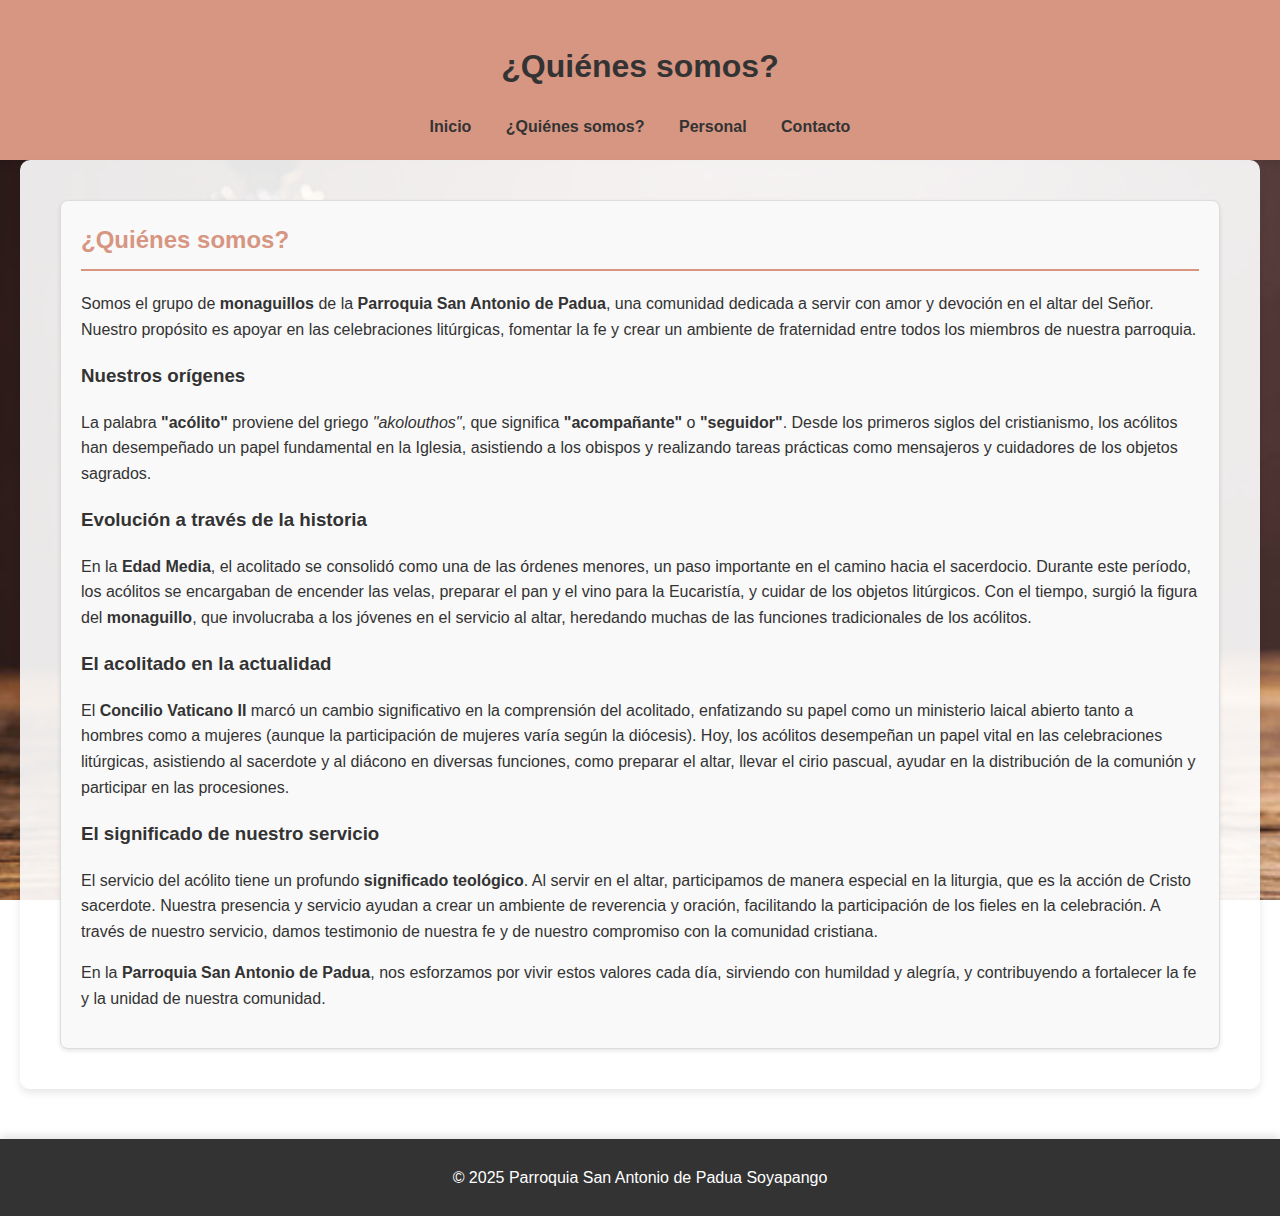
<file: proyectoAcolitos/about.html>
<!DOCTYPE html>
<html lang="es">
<head>
    <meta charset="UTF-8">
    <meta name="viewport" content="width=device-width, initial-scale=1.0">
    <title>¿Quiénes somos? - Parroquia San Antonio de Padua</title>
    <link rel="stylesheet" href="assets/css/styles.css">
</head>
<body>
    <header>
        <h1>¿Quiénes somos?</h1>
        <nav>
            <a href="index.html">Inicio</a>
            <a href="about.html">¿Quiénes somos?</a>
            <a href="personal.html">Personal</a>
            <a href="contact.html">Contacto</a>
        </nav>
    </header>
    <main>
        <section>
            
                <h2>¿Quiénes somos?</h2>
                <p>
                    Somos el grupo de <strong>monaguillos</strong> de la <strong>Parroquia San Antonio de Padua</strong>, una comunidad dedicada a servir con amor y devoción en el altar del Señor. Nuestro propósito es apoyar en las celebraciones litúrgicas, fomentar la fe y crear un ambiente de fraternidad entre todos los miembros de nuestra parroquia.
                </p>
            
                <h3>Nuestros orígenes</h3>
                <p>
                    La palabra <strong>"acólito"</strong> proviene del griego <em>"akolouthos"</em>, que significa <strong>"acompañante"</strong> o <strong>"seguidor"</strong>. Desde los primeros siglos del cristianismo, los acólitos han desempeñado un papel fundamental en la Iglesia, asistiendo a los obispos y realizando tareas prácticas como mensajeros y cuidadores de los objetos sagrados.
                </p>
            
                <h3>Evolución a través de la historia</h3>
                <p>
                    En la <strong>Edad Media</strong>, el acolitado se consolidó como una de las órdenes menores, un paso importante en el camino hacia el sacerdocio. Durante este período, los acólitos se encargaban de encender las velas, preparar el pan y el vino para la Eucaristía, y cuidar de los objetos litúrgicos. Con el tiempo, surgió la figura del <strong>monaguillo</strong>, que involucraba a los jóvenes en el servicio al altar, heredando muchas de las funciones tradicionales de los acólitos.
                </p>
            
                <h3>El acolitado en la actualidad</h3>
                <p>
                    El <strong>Concilio Vaticano II</strong> marcó un cambio significativo en la comprensión del acolitado, enfatizando su papel como un ministerio laical abierto tanto a hombres como a mujeres (aunque la participación de mujeres varía según la diócesis). Hoy, los acólitos desempeñan un papel vital en las celebraciones litúrgicas, asistiendo al sacerdote y al diácono en diversas funciones, como preparar el altar, llevar el cirio pascual, ayudar en la distribución de la comunión y participar en las procesiones.
                </p>
            
                <h3>El significado de nuestro servicio</h3>
                <p>
                    El servicio del acólito tiene un profundo <strong>significado teológico</strong>. Al servir en el altar, participamos de manera especial en la liturgia, que es la acción de Cristo sacerdote. Nuestra presencia y servicio ayudan a crear un ambiente de reverencia y oración, facilitando la participación de los fieles en la celebración. A través de nuestro servicio, damos testimonio de nuestra fe y de nuestro compromiso con la comunidad cristiana.
                </p>
            
                <p>
                    En la <strong>Parroquia San Antonio de Padua</strong>, nos esforzamos por vivir estos valores cada día, sirviendo con humildad y alegría, y contribuyendo a fortalecer la fe y la unidad de nuestra comunidad.
                </p>
            
        </section>
    </main>
    <footer>
        <p>&copy; 2025 Parroquia San Antonio de Padua Soyapango</p>
    </footer>
</body>
</html>
</file>
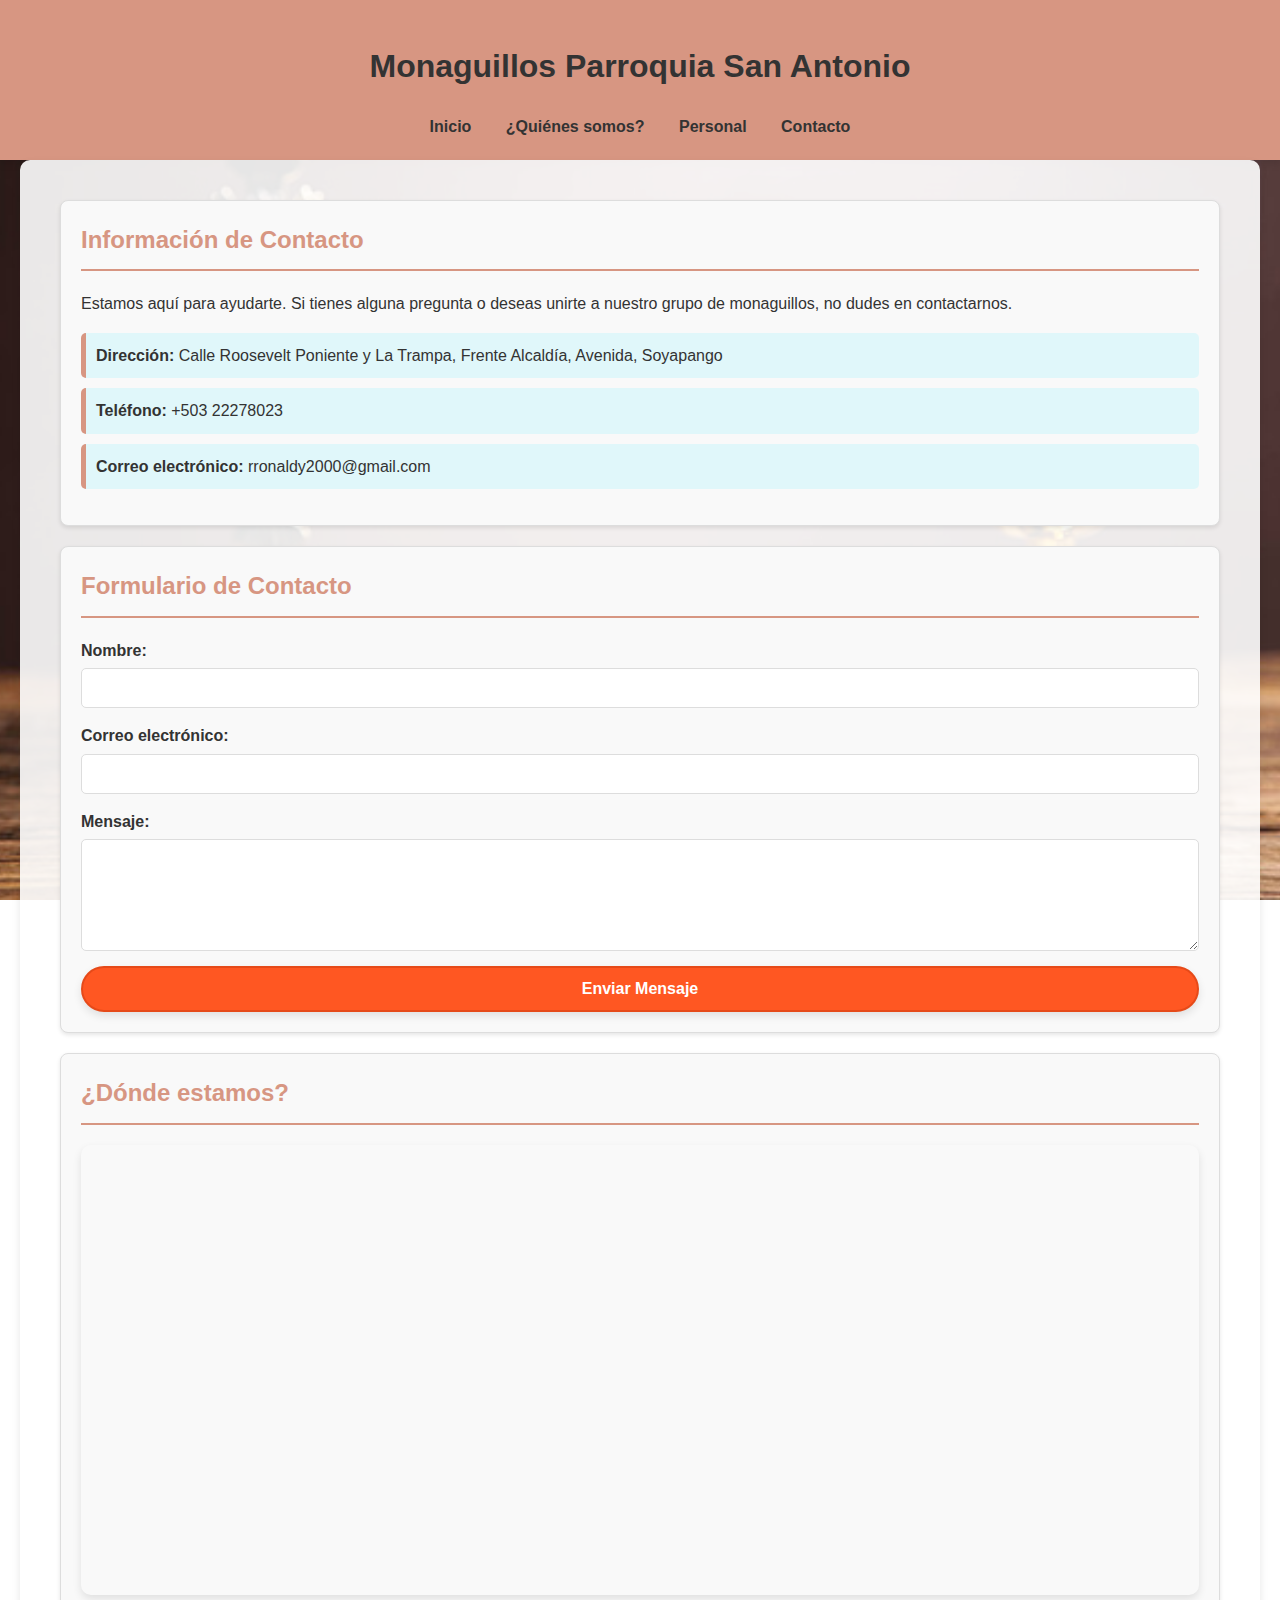
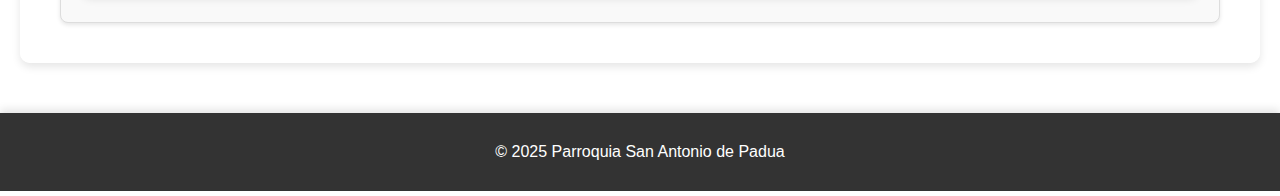
<file: proyectoAcolitos/contact.html>
<!DOCTYPE html>
<html lang="es">
<head>
    <meta charset="UTF-8">
    <meta name="viewport" content="width=device-width, initial-scale=1.0">
    <title>Contacto - Monaguillos San Antonio de Padua</title>
    <link rel="stylesheet" href="assets/css/styles.css">
</head>
<body>
    <header>
        <h1>Monaguillos Parroquia San Antonio</h1>
        <nav>
            <a href="index.html">Inicio</a>
            <a href="about.html">¿Quiénes somos?</a>
            <a href="personal.html">Personal</a>
            <a href="contact.html">Contacto</a>
        </nav>
    </header>
    <main>
        <!-- Sección de información de contacto -->
        <section>
            <h2>Información de Contacto</h2>
            <p>Estamos aquí para ayudarte. Si tienes alguna pregunta o deseas unirte a nuestro grupo de monaguillos, no dudes en contactarnos.</p>
            <ul>
                <li><strong>Dirección:</strong> Calle Roosevelt Poniente y La Trampa, Frente Alcaldía, Avenida, Soyapango</li>
                <li><strong>Teléfono:</strong> +503 22278023</li>
                <li><strong>Correo electrónico:</strong> rronaldy2000@gmail.com</li>
            </ul>
        </section>

        <!-- Sección del formulario de contacto -->
        <section>
            <h2>Formulario de Contacto</h2>
            <form id="contactForm" action="https://formspree.io/f/mvgkkozv" method="POST">
                <!-- Campo para el nombre -->
                <div class="form-group">
                    <label for="name">Nombre:</label>
                    <input type="text" id="name" name="name" required>
                </div>
        
                <!-- Campo para el correo electrónico -->
                <div class="form-group">
                    <label for="email">Correo electrónico:</label>
                    <input type="email" id="email" name="email" required>
                </div>
        
                <!-- Campo para el mensaje -->
                <div class="form-group">
                    <label for="message">Mensaje:</label>
                    <textarea id="message" name="message" rows="5" required></textarea>
                </div>
        
                <!-- Campos ocultos para personalización -->
                <input type="hidden" name="_subject" value="Mensaje - Sitio Web Acolitos">
                <input type="hidden" name="_next" value="C:\xampp\htdocs\proyectoAcolitos\gracias.html">
                <input type="hidden" name="_replyto" value="%email%"> <!-- Respuesta automática al remitente -->
                <input type="hidden" name="_cc" value="steven.ruano20@gmail.com">
        
                <!-- Botón de enviar -->
                <button type="submit" class="form-button">Enviar Mensaje</button>
            </form>
        </section>
        
        <!-- Script para manejar el envío del formulario -->
        <script>
            document.getElementById('contactForm').addEventListener('submit', function(event) {
                // Evita que el formulario se envíe de la manera tradicional
                event.preventDefault();
        
                // Envía el formulario usando Fetch API
                fetch(this.action, {
                    method: this.method,
                    body: new FormData(this),
                    headers: {
                        'Accept': 'application/json'
                    }
                })
                .then(response => {
                    if (response.ok) {
                        // Redirige a la página de "Gracias" si el envío fue exitoso
                        window.location.href = 'gracias.html';
                    } else {
                        // Redirige a la página de "Error" si hubo un problema
                        window.location.href = 'error.html';
                    }
                })
                .catch(error => {
                    // Redirige a la página de "Error" si hubo un error en la solicitud
                    window.location.href = 'error.html';
                });
            });
        </script>

        <!-- Sección de mapa -->
        <section>
            <h2>¿Dónde estamos?</h2>
            <iframe src="https://www.google.com/maps/embed?pb=!1m18!1m12!1m3!1d3876.2384712497033!2d-89.15078895!3d13.7040017!2m3!1f0!2f0!3f0!3m2!1i1024!2i768!4f13.1!3m3!1m2!1s0x8f6337154dcc98fd%3A0x1e6aa108c26037d5!2sIglesia%20San%20Antonio%2C%20San%20Salvador!5e0!3m2!1ses-419!2ssv!4v1742502415442!5m2!1ses-419!2ssv" width="600" height="450" style="border:0;" allowfullscreen="" loading="lazy" referrerpolicy="no-referrer-when-downgrade"></iframe>
        </section>
    </main>
    <footer>
        <p>&copy; 2025 Parroquia San Antonio de Padua</p>
    </footer>
</body>
</html>
</file>
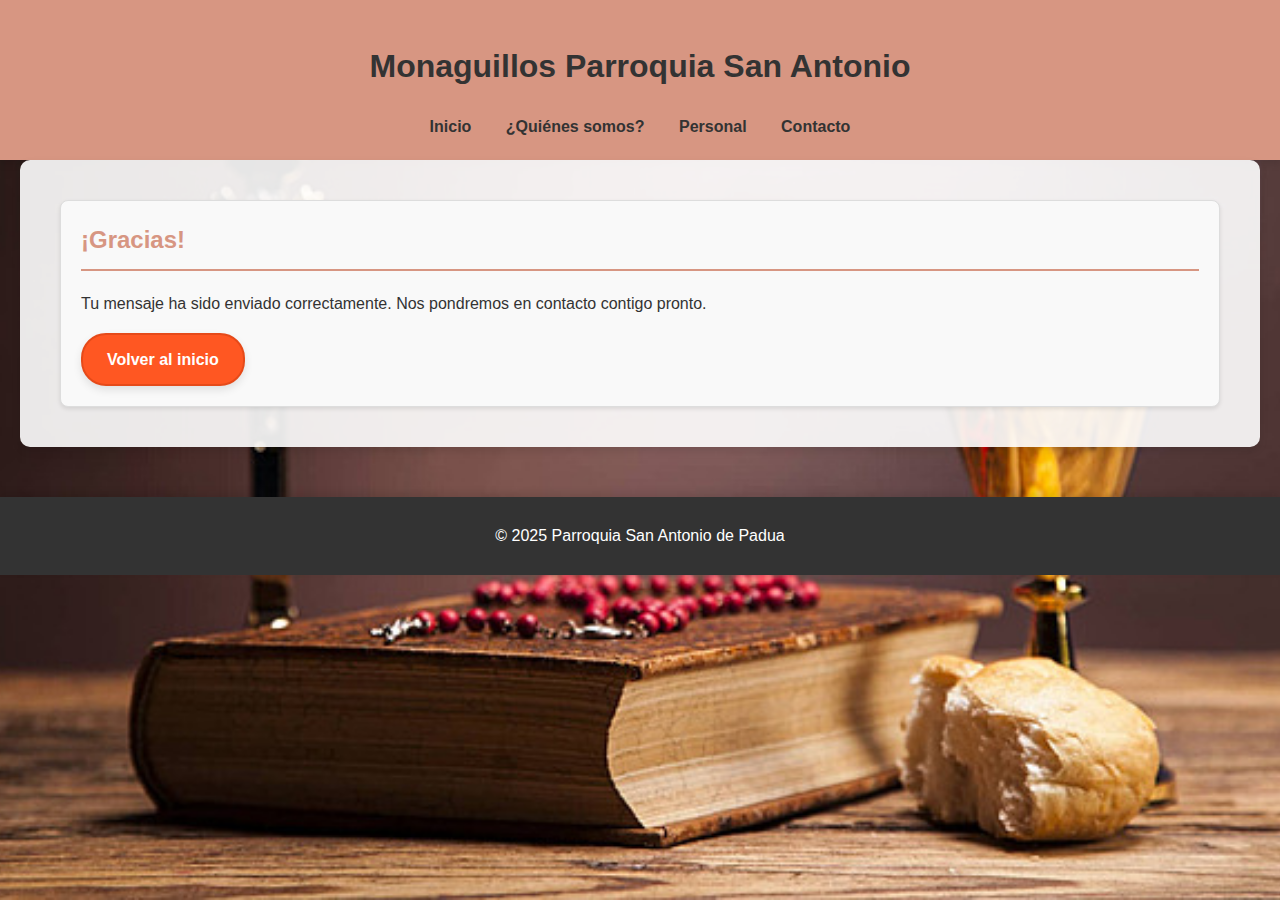
<file: proyectoAcolitos/gracias.html>
<!DOCTYPE html>
<html lang="es">
<head>
    <meta charset="UTF-8">
    <meta name="viewport" content="width=device-width, initial-scale=1.0">
    <title>Gracias</title>
    <link rel="stylesheet" href="assets/css/styles.css">
</head>
<body>
    <header>
        <h1>Monaguillos Parroquia San Antonio</h1>
        <nav>
            <a href="index.html">Inicio</a>
            <a href="about.html">¿Quiénes somos?</a>
            <a href="personal.html">Personal</a>
            <a href="contact.html">Contacto</a>
        </nav>
    </header>
    <main>
        <section>
            <h2>¡Gracias!</h2>
            <p>Tu mensaje ha sido enviado correctamente. Nos pondremos en contacto contigo pronto.</p>
            <a href="index.html" class="form-button">Volver al inicio</a>
        </section>
    </main>
    <footer>
        <p>&copy; 2025 Parroquia San Antonio de Padua</p>
    </footer>
</body>
</html>
</file>
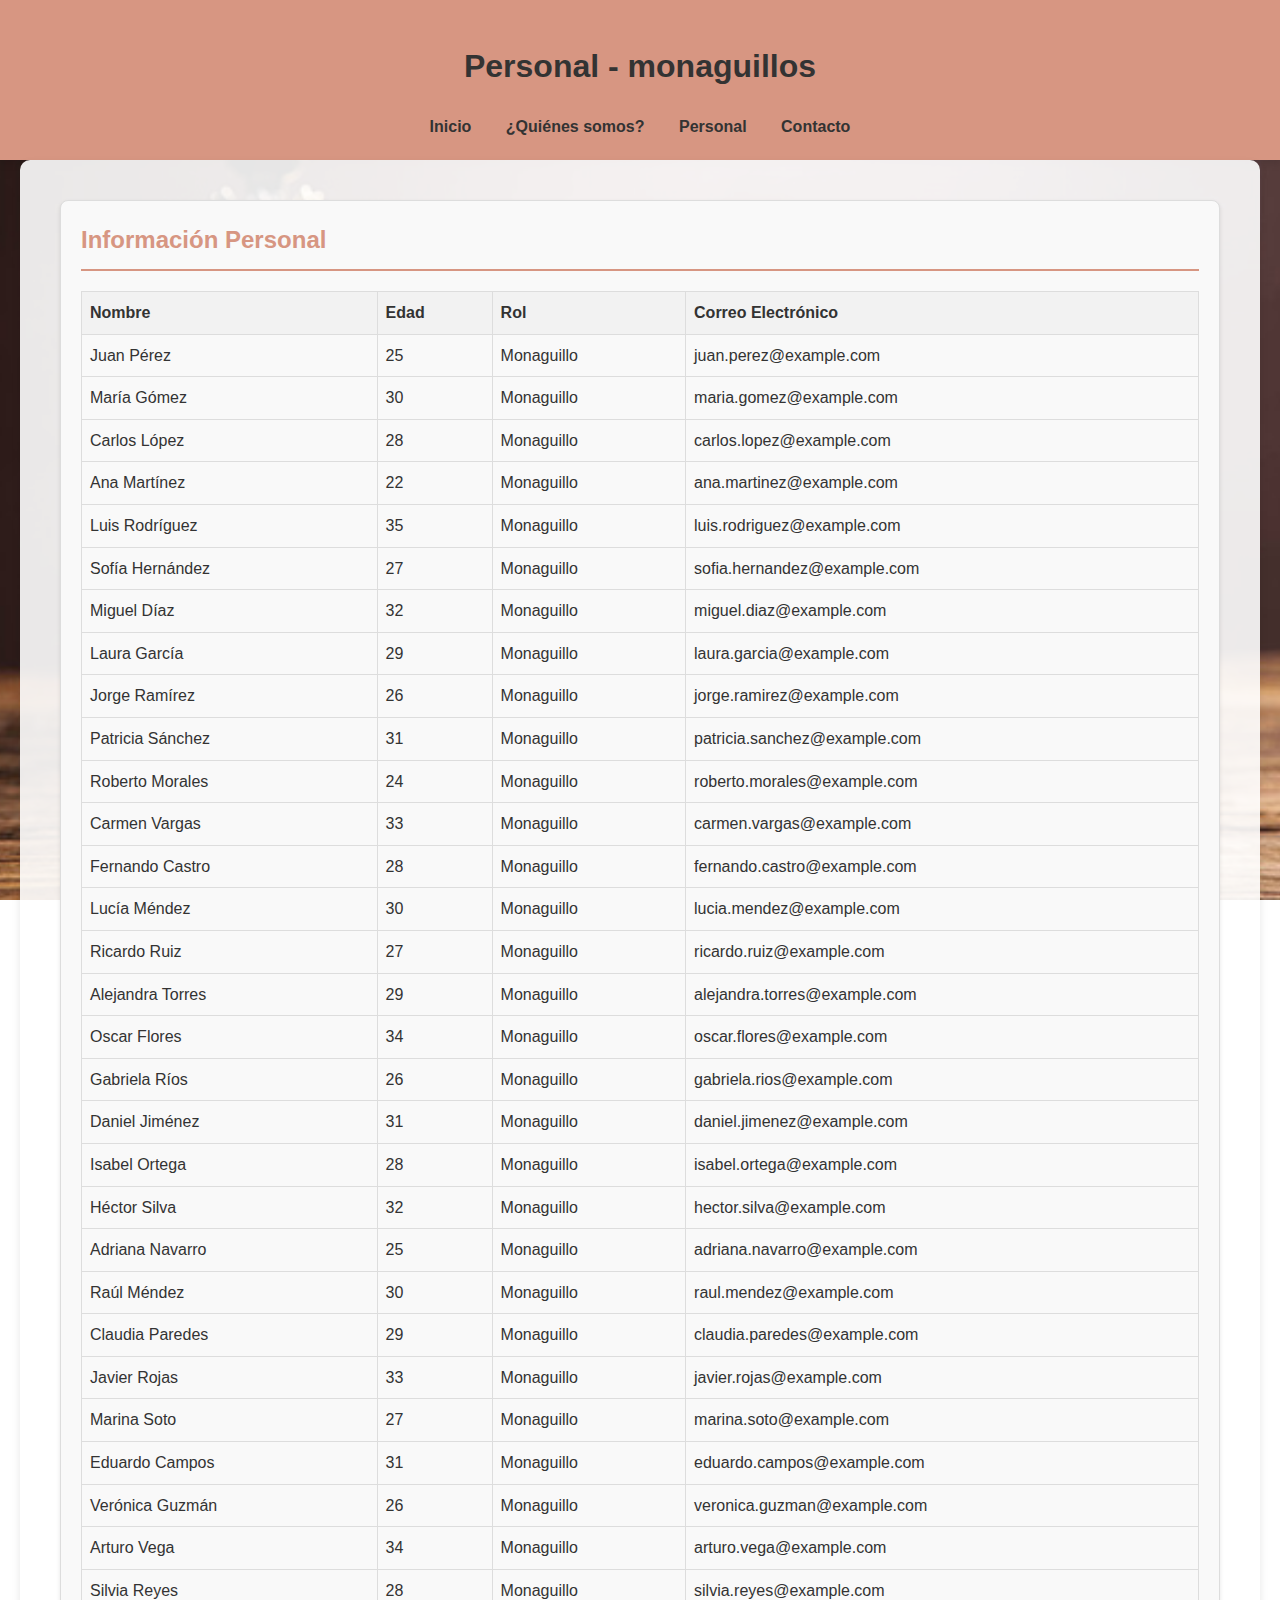
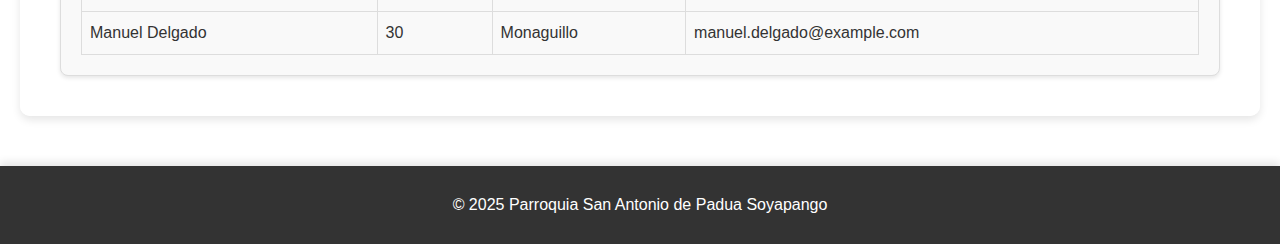
<file: proyectoAcolitos/personal.html>
<!DOCTYPE html>
<html lang="es">
<head>
    <meta charset="UTF-8">
    <meta name="viewport" content="width=device-width, initial-scale=1.0">
    <title>¿Quiénes somos? - Parroquia San Antonio de Padua</title>
    <link rel="stylesheet" href="assets/css/styles.css">
</head>
<body>
    <header>
        <h1>Personal - monaguillos</h1>
        <nav>
            <a href="index.html">Inicio</a>
            <a href="about.html">¿Quiénes somos?</a>
            <a href="personal.html">Personal</a>
            <a href="contact.html">Contacto</a>
        </nav>
    </header>
    <main>
        <section>
            <h2>Información Personal</h2>
            <table>
                <thead>
                    <tr>
                        <th>Nombre</th>
                        <th>Edad</th>
                        <th>Rol</th>
                        <th>Correo Electrónico</th>
                    </tr>
                </thead>
                <tbody>
                    <tr>
                        <td>Juan Pérez</td>
                        <td>25</td>
                        <td>Monaguillo</td>
                        <td>juan.perez@example.com</td>
                    </tr>
                    <tr>
                        <td>María Gómez</td>
                        <td>30</td>
                        <td>Monaguillo</td>
                        <td>maria.gomez@example.com</td>
                    </tr>
                    <!-- 30 filas adicionales -->
                    <tr>
                        <td>Carlos López</td>
                        <td>28</td>
                        <td>Monaguillo</td>
                        <td>carlos.lopez@example.com</td>
                    </tr>
                    <tr>
                        <td>Ana Martínez</td>
                        <td>22</td>
                        <td>Monaguillo</td>
                        <td>ana.martinez@example.com</td>
                    </tr>
                    <tr>
                        <td>Luis Rodríguez</td>
                        <td>35</td>
                        <td>Monaguillo</td>
                        <td>luis.rodriguez@example.com</td>
                    </tr>
                    <tr>
                        <td>Sofía Hernández</td>
                        <td>27</td>
                        <td>Monaguillo</td>
                        <td>sofia.hernandez@example.com</td>
                    </tr>
                    <tr>
                        <td>Miguel Díaz</td>
                        <td>32</td>
                        <td>Monaguillo</td>
                        <td>miguel.diaz@example.com</td>
                    </tr>
                    <tr>
                        <td>Laura García</td>
                        <td>29</td>
                        <td>Monaguillo</td>
                        <td>laura.garcia@example.com</td>
                    </tr>
                    <tr>
                        <td>Jorge Ramírez</td>
                        <td>26</td>
                        <td>Monaguillo</td>
                        <td>jorge.ramirez@example.com</td>
                    </tr>
                    <tr>
                        <td>Patricia Sánchez</td>
                        <td>31</td>
                        <td>Monaguillo</td>
                        <td>patricia.sanchez@example.com</td>
                    </tr>
                    <tr>
                        <td>Roberto Morales</td>
                        <td>24</td>
                        <td>Monaguillo</td>
                        <td>roberto.morales@example.com</td>
                    </tr>
                    <tr>
                        <td>Carmen Vargas</td>
                        <td>33</td>
                        <td>Monaguillo</td>
                        <td>carmen.vargas@example.com</td>
                    </tr>
                    <tr>
                        <td>Fernando Castro</td>
                        <td>28</td>
                        <td>Monaguillo</td>
                        <td>fernando.castro@example.com</td>
                    </tr>
                    <tr>
                        <td>Lucía Méndez</td>
                        <td>30</td>
                        <td>Monaguillo</td>
                        <td>lucia.mendez@example.com</td>
                    </tr>
                    <tr>
                        <td>Ricardo Ruiz</td>
                        <td>27</td>
                        <td>Monaguillo</td>
                        <td>ricardo.ruiz@example.com</td>
                    </tr>
                    <tr>
                        <td>Alejandra Torres</td>
                        <td>29</td>
                        <td>Monaguillo</td>
                        <td>alejandra.torres@example.com</td>
                    </tr>
                    <tr>
                        <td>Oscar Flores</td>
                        <td>34</td>
                        <td>Monaguillo</td>
                        <td>oscar.flores@example.com</td>
                    </tr>
                    <tr>
                        <td>Gabriela Ríos</td>
                        <td>26</td>
                        <td>Monaguillo</td>
                        <td>gabriela.rios@example.com</td>
                    </tr>
                    <tr>
                        <td>Daniel Jiménez</td>
                        <td>31</td>
                        <td>Monaguillo</td>
                        <td>daniel.jimenez@example.com</td>
                    </tr>
                    <tr>
                        <td>Isabel Ortega</td>
                        <td>28</td>
                        <td>Monaguillo</td>
                        <td>isabel.ortega@example.com</td>
                    </tr>
                    <tr>
                        <td>Héctor Silva</td>
                        <td>32</td>
                        <td>Monaguillo</td>
                        <td>hector.silva@example.com</td>
                    </tr>
                    <tr>
                        <td>Adriana Navarro</td>
                        <td>25</td>
                        <td>Monaguillo</td>
                        <td>adriana.navarro@example.com</td>
                    </tr>
                    <tr>
                        <td>Raúl Méndez</td>
                        <td>30</td>
                        <td>Monaguillo</td>
                        <td>raul.mendez@example.com</td>
                    </tr>
                    <tr>
                        <td>Claudia Paredes</td>
                        <td>29</td>
                        <td>Monaguillo</td>
                        <td>claudia.paredes@example.com</td>
                    </tr>
                    <tr>
                        <td>Javier Rojas</td>
                        <td>33</td>
                        <td>Monaguillo</td>
                        <td>javier.rojas@example.com</td>
                    </tr>
                    <tr>
                        <td>Marina Soto</td>
                        <td>27</td>
                        <td>Monaguillo</td>
                        <td>marina.soto@example.com</td>
                    </tr>
                    <tr>
                        <td>Eduardo Campos</td>
                        <td>31</td>
                        <td>Monaguillo</td>
                        <td>eduardo.campos@example.com</td>
                    </tr>
                    <tr>
                        <td>Verónica Guzmán</td>
                        <td>26</td>
                        <td>Monaguillo</td>
                        <td>veronica.guzman@example.com</td>
                    </tr>
                    <tr>
                        <td>Arturo Vega</td>
                        <td>34</td>
                        <td>Monaguillo</td>
                        <td>arturo.vega@example.com</td>
                    </tr>
                    <tr>
                        <td>Silvia Reyes</td>
                        <td>28</td>
                        <td>Monaguillo</td>
                        <td>silvia.reyes@example.com</td>
                    </tr>
                    <tr>
                        <td>Manuel Delgado</td>
                        <td>30</td>
                        <td>Monaguillo</td>
                        <td>manuel.delgado@example.com</td>
                    </tr>
                </tbody>
            </table>
        </section>
    </main>
    <footer>
        <p>&copy; 2025 Parroquia San Antonio de Padua Soyapango</p>
    </footer>
</body>
</html>
</file>
<file: proyectoAcolitos/assets/css/styles.css>
/* ===== Variables CSS ===== */
:root {
    --color-primary: #d79682;
    --color-secondary: #ff5722;
    --color-background: #f4f4f4;
    --color-text: #333;
    --shadow-default: 0 4px 8px rgba(0, 0, 0, 0.1);
}

/* ===== Estilos generales ===== */
body {
    background-image: url('../images/fondo.jpg'); /* Exclusivo Texto 1 */
    background-size: cover; /* Exclusivo Texto 1 */
    background-position: center; /* Exclusivo Texto 1 */
    background-repeat: no-repeat; /* Exclusivo Texto 1 */
    background-attachment: fixed; /* Exclusivo Texto 1 */
    font-family: Arial, sans-serif;
    margin: 0;
    padding: 0;
    color: var(--color-text);
    line-height: 1.6;
}

/* ===== Header y navegación ===== */
header {
    background-color: var(--color-primary);
    color: #333;
    padding: 20px 0;
    text-align: center;
    box-shadow: var(--shadow-default);
}

nav a {
    color: #333;
    margin: 0 15px;
    text-decoration: none;
    font-weight: bold;
    transition: color 0.3s ease;
}

nav a:hover {
    color: #bab9ac;
}

/* ===== Contenedor principal ===== */
main {
    padding: 20px;
    max-width: 1200px;
    margin: 0 auto;
    margin-bottom: 50px;
    background-color: rgba(255, 255, 255, 0.9); /* Exclusivo Texto 1 */
    border-radius: 10px; /* Exclusivo Texto 1 */
    box-shadow: var(--shadow-default); /* Exclusivo Texto 1 */
}

/* ===== Secciones ===== */
section {
    margin-bottom: 40px;
    padding: 20px;
    background-color: #fff;
    border: 1px solid #ddd;
    border-radius: 10px;
    box-shadow: var(--shadow-default);
    transition: box-shadow 0.3s ease, transform 0.3s ease;
}

section:hover {
    box-shadow: 0 6px 12px rgba(0, 0, 0, 0.2);
    transform: translateY(-5px);
}

h2 {
    color: var(--color-primary);
    margin-top: 0;
    font-size: 24px;
    border-bottom: 2px solid var(--color-primary);
    padding-bottom: 10px;
}

/* ===== Listas ===== */
ul {
    list-style-type: none;
    padding: 0;
}

ul li {
    background-color: #e0f7fa;
    margin: 10px 0;
    padding: 10px;
    border-left: 5px solid var(--color-primary);
    border-radius: 5px;
    transition: background-color 0.3s ease;
}

ul li:hover {
    background-color: #b2ebf2;
}

/* ===== Testimonios (Exclusivo Texto 1) ===== */
blockquote {
    background-color: #e8f5e9;
    padding: 15px;
    border-left: 5px solid var(--color-primary);
    margin: 20px 0;
    font-style: italic;
    border-radius: 10px;
    position: relative;
}

blockquote footer {
    display: block;
    margin-top: 15px;
    font-weight: bold;
    text-align: right;
    color: var(--color-primary);
    font-style: normal;
    font-size: 14px;
    background-color: #e8f5e9;
    padding: 10px;
    border-radius: 0 0 10px 10px;
    margin: 15px -15px -15px -15px;
}

blockquote::before,
blockquote::after {
    display: none;
}

/* ===== Galería (Exclusivo Texto 1) ===== */
.gallery {
    display: flex;
    gap: 10px;
    flex-wrap: wrap;
    justify-content: center;
}

.gallery img {
    width: 100%;
    max-width: 300px;
    height: auto;
    transition: transform 0.3s ease;
    border-radius: 10px;
    box-shadow: var(--shadow-default);
}

.gallery img:hover {
    transform: scale(1.2);
    z-index: 1;
}

/* ===== Botón de unirse (Exclusivo Texto 1) ===== */
.join-button {
    display: inline-block;
    background-color: var(--color-secondary);
    color: white;
    padding: 12px 24px;
    text-decoration: none;
    font-size: 16px;
    font-weight: bold;
    border-radius: 25px;
    border: 2px solid #e64a19;
    transition: all 0.3s ease, transform 0.2s ease;
    box-shadow: var(--shadow-default);
    cursor: pointer;
}

.join-button:hover {
    background-color: #e64a19;
    border-color: var(--color-secondary);
    transform: translateY(-3px) scale(1.05);
    box-shadow: 0 6px 12px rgba(0, 0, 0, 0.3);
}

.join-button:active {
    transform: translateY(0) scale(0.95);
}

.join-button i {
    margin-right: 8px;
}

/* ===== Formulario de contacto (Exclusivo Texto 2) ===== */
form {
    display: flex;
    flex-direction: column;
    gap: 15px;
}

.form-group {
    display: flex;
    flex-direction: column;
}

.form-group label {
    font-weight: bold;
    margin-bottom: 5px;
}

.form-group input,
.form-group textarea {
    padding: 10px;
    border: 1px solid #ddd;
    border-radius: 5px;
    font-size: 16px;
    transition: border-color 0.3s ease, box-shadow 0.3s ease;
}

.form-group input:focus,
.form-group textarea:focus {
    border-color: var(--color-primary);
    box-shadow: 0 0 5px rgba(76, 175, 80, 0.5);
    outline: none;
}

/* ===== Botón del formulario (Exclusivo Texto 2) ===== */
.form-button {
    display: inline-block;
    background-color: var(--color-secondary);
    color: white;
    padding: 12px 24px;
    text-decoration: none;
    font-size: 16px;
    font-weight: bold;
    border-radius: 25px;
    border: 2px solid #e64a19;
    transition: all 0.3s ease, transform 0.2s ease;
    box-shadow: var(--shadow-default);
    cursor: pointer;
    text-align: center;
}

.form-button:hover {
    background-color: #e64a19;
    border-color: var(--color-secondary);
    transform: translateY(-3px) scale(1.05);
    box-shadow: 0 6px 12px rgba(0, 0, 0, 0.3);
}

.form-button:active {
    transform: translateY(0) scale(0.95);
}

/* ===== Mapa (Exclusivo Texto 2) ===== */
iframe {
    width: 100%;
    height: 450px;
    border: none;
    border-radius: 10px;
    box-shadow: var(--shadow-default);
    transition: box-shadow 0.3s ease;
}

iframe:hover {
    box-shadow: 0 6px 12px rgba(0, 0, 0, 0.2);
}

/* ===== Footer ===== */
footer {
    background-color: #333;
    color: white;
    text-align: center;
    padding: 10px 0;
    margin-top: 40px;
    box-shadow: 0 -4px 8px rgba(0, 0, 0, 0.1);
}

/* ===== Diseño responsive ===== */
@media (max-width: 600px) {
    .gallery img {
        width: 100%;
        height: auto;
        margin-bottom: 10px;
    }

    .join-button,
    .form-button {
        width: 100%;
        text-align: center;
    }

    nav a {
        display: block;
        margin: 10px 0;
    }

    iframe {
        height: 300px;
    }
}

/* Estilos básicos para la tabla */
table {
    width: 100%;
    border-collapse: collapse;
    margin-top: 20px;
}

th, td {
    border: 1px solid #ddd;
    padding: 8px;
    text-align: left;
}

th {
    background-color: #f2f2f2;
    font-weight: bold;
}

/* Estilos adicionales para mejorar la apariencia */
section {
    margin: 20px;
    padding: 20px;
    background-color: #f9f9f9;
    border-radius: 8px;
    box-shadow: 0 2px 4px rgba(0, 0, 0, 0.1);
}
</file>
